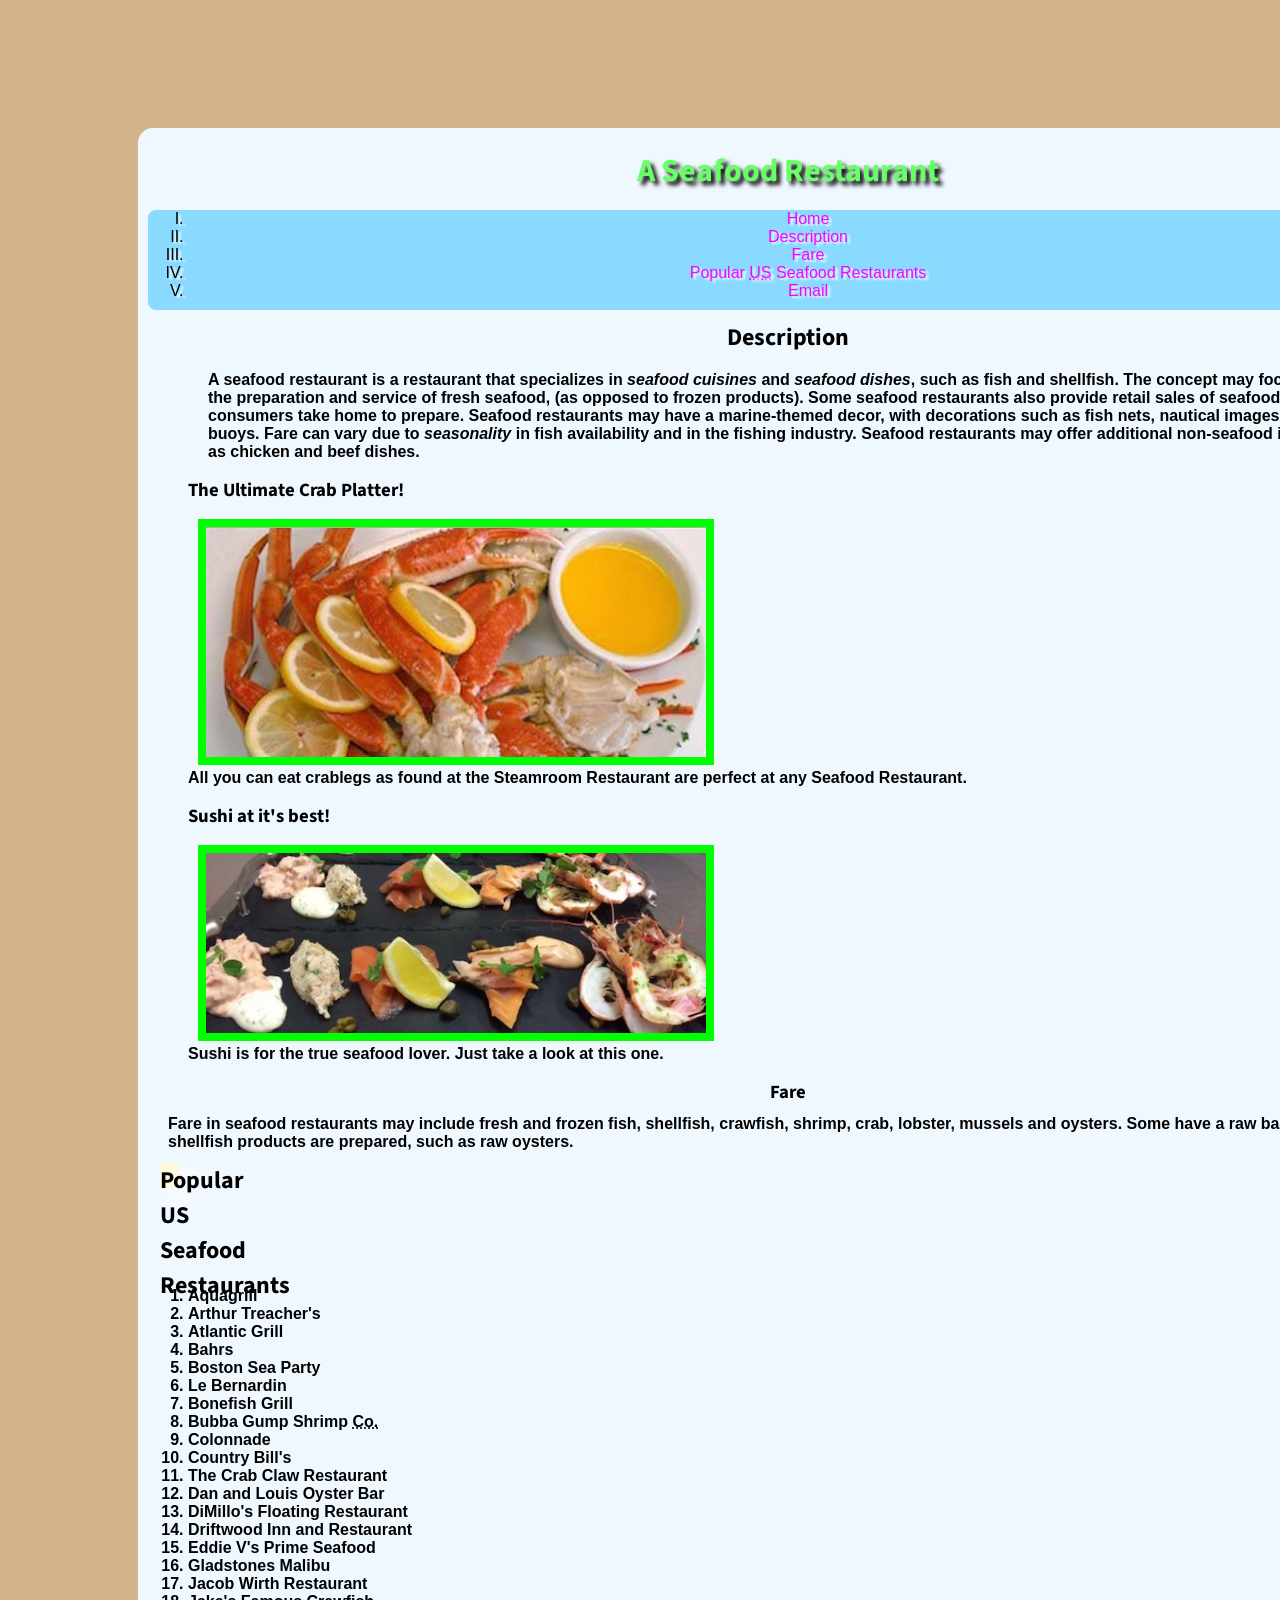
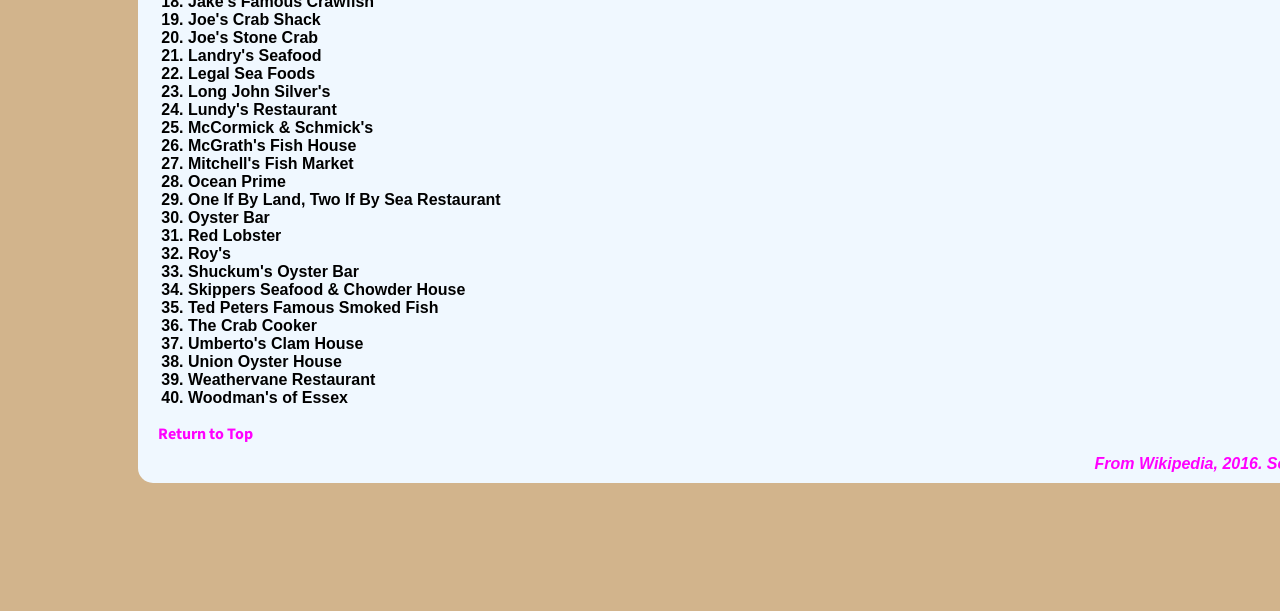
<file: pemberton-linda-project2/index.html>
<!DOCTYPE html>
<html lang="en">
	<head>
  		<meta charset= "utf-8" />
  		<title>Seafood Restaurants </title>
  		<link href='http://fonts.googleapis.com/css?family=Source+Sans+Pro' rel='stylesheet' type='text/css'>
  		<link href="css/main.css" rel="stylesheet"/>
  	</head>
  	<body>
  	
  	<div id = "main" class= "classification">
  		<header>
  		
  		<h1 id="top">A Seafood Restaurant</h1>
  		
  		</header>
  		
  		<nav>
  		<div id= "nav-bar">
  			<ul>
  				<li><a href="#top">Home</a></li>
  				<li><a href="#desc">Description</a></li>
  				<li><a href="#fare">Fare</a></li>
  				<li><a href="#rest">Popular <abbr title="United States"> US</abbr> 
  				Seafood Restaurants</a></li>
  				<li><a href="mailto:lbpemberton@fullsail.edu">Email</a></li>
  			</ul>
  		</div>
  		</nav>	
  		
  		<h2 id="desc">Description</h2>
  			
  			
  			
  			<blockquote cite= "http://en.wikipedia.org/wiki/Seafood_restaurant">
  			
  			<p>A <strong>seafood restaurant</strong> is a restaurant that specializes in
  			<em>seafood cuisines</em> and <em>seafood dishes</em>, such as fish and 
  			shellfish. The concept may focus upon the preparation and service of fresh
  			seafood, (as opposed to frozen products). Some seafood restaurants also 
  			provide retail sales of seafood that consumers take home to prepare. 
  			Seafood restaurants may have a marine-themed decor, with decorations such 
  			as fish nets, nautical images and buoys. Fare can vary due to <i>
  			seasonality</i> in fish availability and in the fishing industry. Seafood 
  			restaurants may offer additional non-seafood items, such as chicken and 
  			beef dishes.</p>
  				
  			</blockquote>
  			
  			
  			
  		<h3 id= "crabs">The Ultimate Crab Platter!</h3>
  			
  		
  			<figure>
  			<a href="images/crablegs-500x230.jpg"><img src="
  			images/crablegs-500x230.jpg" alt="crablegs" width= "500" height= "230" />
  			</a>
  				
  		
  				
  				<figcaption>All you can eat crablegs as found at the Steamroom Restaurant
  				are perfect at any Seafood Restaurant.
  				
  				</figcaption>
  					
  			</figure>	
  					
  	  	
  	  	
  	  		
  	  		
  	  	<h3 id= "sushi">Sushi at it's best!</h3>
  	  			
  		
  			<figure>
  			
  			<a href="images/seafood-sushi-platter.jpg"><img src="
  			images/seafood-sushi-platter.jpg" alt="sushi" width= "500" height= "180" />
  			</a>
  				
  				<figcaption>Sushi is for the true seafood lover.  Just take a look at this 
  				one.
  				
  				</figcaption>		
  		
  		
  			</figure>	
  		
  			
  	  		
  	  		
  		<article>
  		
  		
  			<h3 id= "fare">Fare</h3>
  			<aside>
  				<p>Fare in seafood restaurants may include fresh and frozen fish, shellfish, 
  				crawfish, shrimp, crab, lobster, mussels and oysters. Some have a raw bar
  				area where raw shellfish products are prepared, such as raw oysters.
  				</p>
  			</aside>
  		</article>
  			
  			
  			
  			
  		<h2 id="rest">Popular US Seafood Restaurants</h2>
  			<br>
  			<br>
  			<br>
  			<br>
  			
  			<ol>
  			
    			<li>Aquagrill</li>
    			<li>Arthur Treacher's</li>
    			<li>Atlantic Grill</li>
    			<li>Bahrs</li>
    			<li>Boston Sea Party</li>
    			<li>Le Bernardin</li>
    			<li>Bonefish Grill</li>
    			<li>Bubba Gump Shrimp <abbr title="Company">Co.</abbr></li>
    			<li>Colonnade</li>
    			<li>Country Bill's</li>
    			<li>The Crab Claw Restaurant</li>
    			<li>Dan and Louis Oyster Bar</li>
    			<li>DiMillo's Floating Restaurant</li>
    			<li>Driftwood Inn and Restaurant</li>
    			<li>Eddie V's Prime Seafood</li>
    			<li>Gladstones Malibu</li>
    			<li>Jacob Wirth Restaurant</li>
    			<li>Jake's Famous Crawfish</li>
    			<li>Joe's Crab Shack</li>
    			<li>Joe's Stone Crab</li>
    			<li>Landry's Seafood</li>
    			<li>Legal Sea Foods</li>
    			<li>Long John Silver's</li>
    			<li>Lundy's Restaurant</li>
    			<li>McCormick & Schmick's</li>
    			<li>McGrath's Fish House</li>
    			<li>Mitchell's Fish Market</li>
    			<li>Ocean Prime</li>
    			<li>One If By Land, Two If By Sea Restaurant</li>
    			<li>Oyster Bar</li>
    			<li>Red Lobster</li>
    			<li>Roy's</li>
    			<li>Shuckum's Oyster Bar</li>
    			<li>Skippers Seafood & Chowder House</li>
    			<li>Ted Peters Famous Smoked Fish</li>
    			<li>The Crab Cooker</li>
    			<li>Umberto's Clam House</li>
    			<li>Union Oyster House</li>
    			<li>Weathervane Restaurant</li>
    			<li>Woodman's of Essex</li>

            </ol>
    		
    		
    		
    		
    	<h4><a href="#top">Return to Top</a></h4>
     	<div id= "footer">
     		<footer>	
    		<a href="http://en.wikipedia.org/wiki/Seafood_restaurant"><em>From Wikipedia, 
    		2016. Seafood Restaurant</em></a>
    	
    		</footer>
    	</div>
    </div>
    	
  	</body>
</html>
</file>
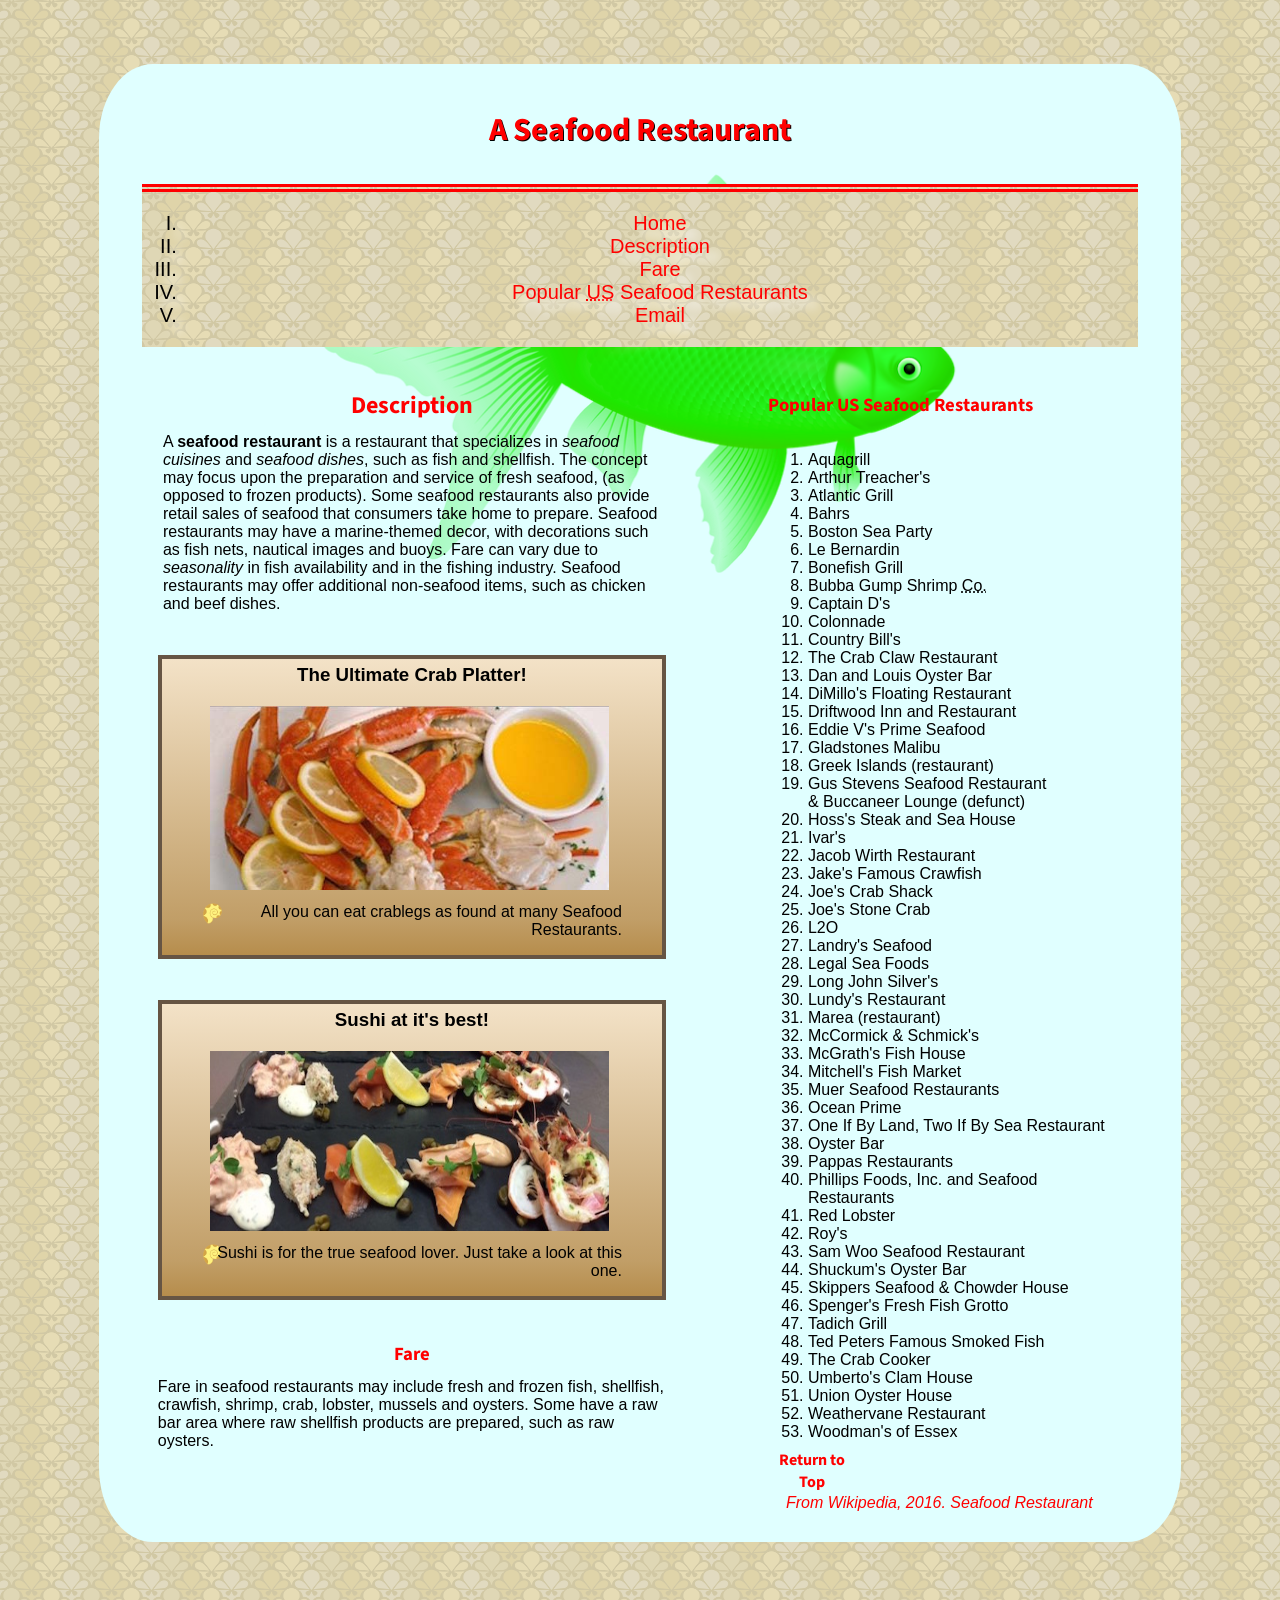
<file: pemberton-linda-project3/index.html>
<!DOCTYPE html>
<html lang="en">
	<head>
  		<meta charset= "utf-8" />
  		<title>Seafood Restaurants </title>
  		<link href='http://fonts.googleapis.com/css?family=Source+Sans+Pro' rel='stylesheet' type='text/css'>
  		<link href="css/main.css" rel="stylesheet"/>
  		<link rel= "shortcut icon" href="../images/seashell-thumbnail.png">
  		
  	</head>
  	<body>
  	
  	<div id = "main">
  		<header>
  		
  		<h1 id="top">A Seafood Restaurant</h1>
  		
  		</header>
  		
  			<nav>
  			<div id= "nav-bar">
  				<ul>
  					<li><a href="#top">Home</a></li>
					<li><a href="#desc">Description</a></li>
					<li><a href="#fare">Fare</a></li>
					<li><a href="#rest">Popular <abbr title="United States"> US</abbr> 
					Seafood Restaurants</a></li>
					<li><a href="mailto:lbpemberton@fullsail.edu">Email</a></li>
				</ul>
			</div>
			</nav>
  		
		<div id= "column1of2">
  			
			<h2 id="desc">Description </h2>
		
		
		
			
			
			
				<blockquote cite= "http://en.wikipedia.org/wiki/Seafood_restaurant">
			
				<p>A <strong>seafood restaurant</strong> is a restaurant that specializes in
				<em>seafood cuisines</em> and <em>seafood dishes</em>, such as fish and 
				shellfish. The concept may focus upon the preparation and service of fresh
				seafood, (as opposed to frozen products). Some seafood restaurants also 
				provide retail sales of seafood that consumers take home to prepare. 
				Seafood restaurants may have a marine-themed decor, with decorations such 
				as fish nets, nautical images and buoys. Fare can vary due to <i>
				seasonality</i> in fish availability and in the fishing industry. Seafood 
				restaurants may offer additional non-seafood items, such as chicken and 
				beef dishes.</p>
				
				</blockquote>
			
			<div id= "picture1">
			
			
			<h3 id= "crabs">The Ultimate Crab Platter!</h3>
			
		
				<figure>
				<a href="images/crablegs-500x230.jpg"><img src="
				images/crablegs-500x230.jpg" alt="crablegs"/>
				</a>
				
		
				
					<figcaption>All you can eat crablegs as found at many Seafood Restaurants.
				
					</figcaption>
					
				</figure>	
					
			</div>
		
			<div id= "picture2">	
			
			<h3 id= "sushi">Sushi at it's best!</h3>
				
				<figure>
				<a href="images/seafood-sushi-platter.jpg"><img src="
				images/seafood-sushi-platter.jpg" alt="sushi" width= "500" height= "180" />
				</a>
				
					<figcaption>Sushi is for the true seafood lover.  Just take a look at this one.
					</figcaption>		
		
		
				</figure>	
			
			
			</div>	
			
			<article>
		
		
				<h3 id= "fare">Fare</h3>
				<aside>
					<p>Fare in seafood restaurants may include fresh and frozen fish, shellfish, 
					crawfish, shrimp, crab, lobster, mussels and oysters. Some have a raw bar
					area where raw shellfish products are prepared, such as raw oysters.
					</p>
				</aside>
			</article>
			
		</div>	
			
		<div id ="column2of2">	
			<h3 id="rest">Popular US Seafood Restaurants</h3>
		
				<br>
			
			
				<ol>
			
					
					<li>Aquagrill</li>
					<li>Arthur Treacher's</li>
					<li>Atlantic Grill</li>
					<li>Bahrs</li>
					<li>Boston Sea Party</li>
					<li>Le Bernardin</li>
					<li>Bonefish Grill</li>
					<li>Bubba Gump Shrimp <abbr title="Company">Co.</abbr></li>
					<li>Captain D's</li>
					<li>Colonnade</li>
					<li>Country Bill's</li>
					<li>The Crab Claw Restaurant</li>
					<li>Dan and Louis Oyster Bar</li>
					<li>DiMillo's Floating Restaurant</li>
					<li>Driftwood Inn and Restaurant</li>
					<li>Eddie V's Prime Seafood</li>
					<li>Gladstones Malibu</li>
					<li>Greek Islands (restaurant)</li>
					<li>Gus Stevens Seafood Restaurant <br> 
						& Buccaneer Lounge (defunct)</li>
					<li>Hoss's Steak and Sea House</li>
					<li>Ivar's</li>
					<li>Jacob Wirth Restaurant</li>
					<li>Jake's Famous Crawfish</li>
					<li>Joe's Crab Shack</li>
					<li>Joe's Stone Crab</li>
					<li>L2O</li>
					<li>Landry's Seafood</li>
					<li>Legal Sea Foods</li>
					<li>Long John Silver's</li>
					<li>Lundy's Restaurant</li>
					<li>Marea (restaurant)</li>
					<li>McCormick & Schmick's</li>
					<li>McGrath's Fish House</li>
					<li>Mitchell's Fish Market</li>
					<li>Muer Seafood Restaurants</li>
					<li>Ocean Prime</li>
					<li>One If By Land,
						Two If By Sea Restaurant</li>
					<li>Oyster Bar</li>
					<li>Pappas Restaurants</li>
					<li>Phillips Foods, Inc.
						and Seafood Restaurants</li>
					<li>Red Lobster</li>
					<li>Roy's</li>
					<li>Sam Woo Seafood Restaurant</li>
					<li>Shuckum's Oyster Bar</li>
					<li>Skippers Seafood & Chowder House</li>
					<li>Spenger's Fresh Fish Grotto</li>
					<li>Tadich Grill</li>
					<li>Ted Peters Famous Smoked Fish</li>
					<li>The Crab Cooker</li>
					<li>Umberto's Clam House</li>
					<li>Union Oyster House</li>
					<li>Weathervane Restaurant</li>
					<li>Woodman's of Essex</li>


				</ol>
			
		
			<div id= "return">	
			<h4><a href="#top">Return to Top</a></h4>
			</div>
		
			<div id= "footer">
				<footer>	
				<a href="http://en.wikipedia.org/wiki/Seafood_restaurant"><em>From Wikipedia, 
				2016. Seafood Restaurant</em></a>
		
				</footer>
				
			</div>
			
		</div>
	</div>
	                         
	</body>
</html>
</file>
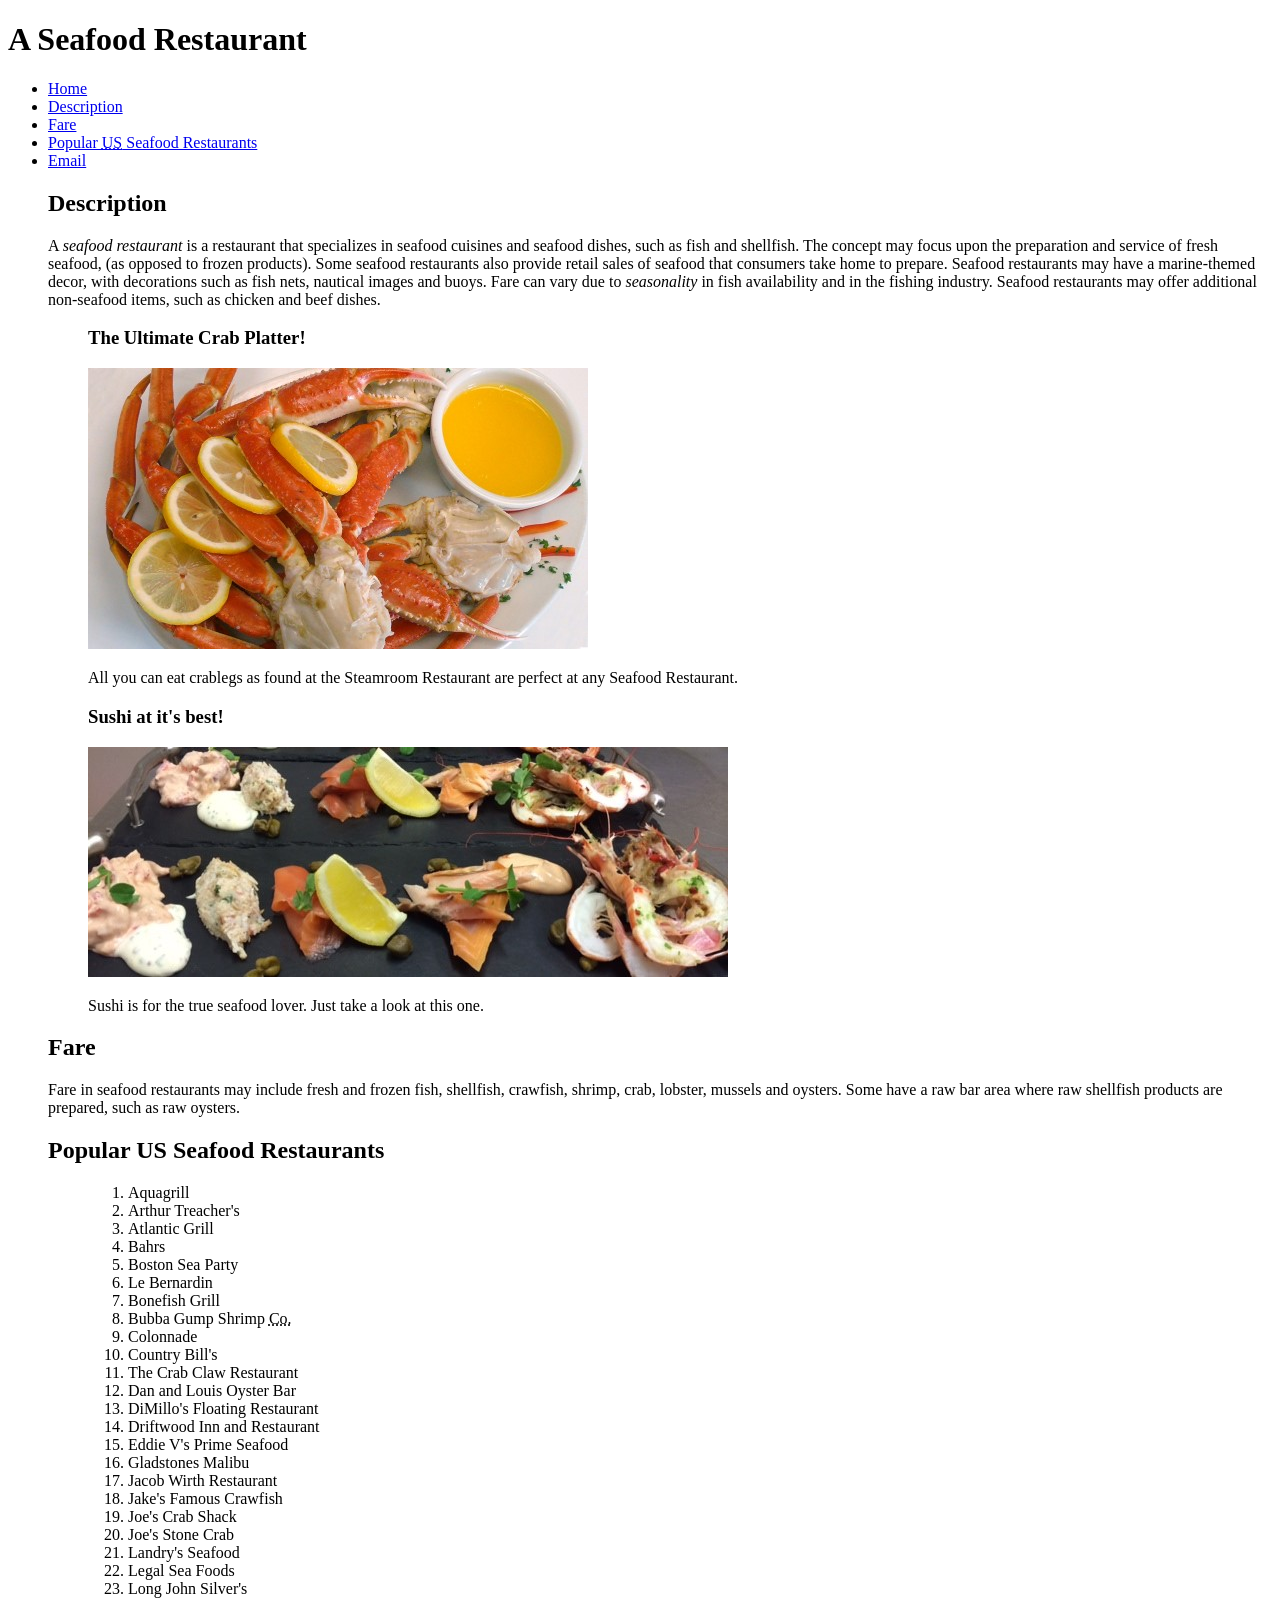
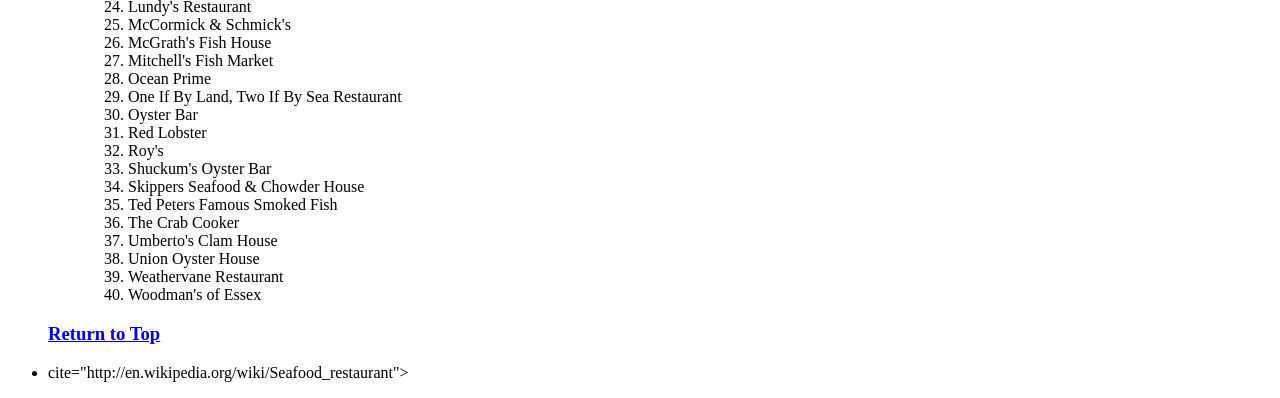
<file: Project-1/index.html>
<!DOCTYPE html>
<html lang="en">
	<head>
  		<meta charset= "utf-8" />
  		<title>Seafood Restaurants </title>
  	</head>
  	<body>
  		<div id="header">
  		<h1 id="top">A Seafood Restaurant</h1>
  			<div id="nav">
  				<ul>
  					<li><a href="home">Home</a></li>
  					<li><a href="#desc">Description</a></li>
  					<li><a href="#fare">Fare</a></li>
  					<li><a href="#rest">Popular <acronym title="United States"> US</acronym> 
  					Seafood Restaurants</a></li>
  					<li><a href="mailto:lbpemberton@fullsail.edu">Email</a></li>
  			
  			<h2 id="desc">Description</h2>
  			
  			<p>
  			A <em>seafood restaurant</em> is a restaurant that specializes in seafood cuisines and 
  			seafood dishes, such as fish and shellfish. The concept may focus upon the 
  			preparation and service of fresh seafood, (as opposed to frozen products). 
  			Some seafood restaurants also provide retail sales of seafood that consumers 
  			take home to prepare. Seafood restaurants may have a marine-themed decor, with
  			decorations such as fish nets, nautical images and buoys. Fare can vary 
  			due to <i>seasonality</i> in fish availability and in the fishing industry. 
  			Seafood restaurants may offer additional non-seafood items, such as chicken and 
  			beef dishes.
  			</p>
  			<article>
  			<figure cite= >
  			<h3>The Ultimate Crab Platter!</h3>
  			<p>
  			<img src="images/CrabLegs-500x281.jpg" alt="The Ultimate Crab Platter!
  			title="All you can eat crablegs as found at the Steamroom Restaurant are perfect 
  			at any Seafood Restaurant."
  			width ""250"
  			height "140"/>
  			
  		
  				<figcaption>All you can eat crablegs as found at the Steamroom Restaurant are perfect 
  				at any Seafood Restaurant.
  				</figcaption>
  	  		</figure>
  	  		
  	  		<article>
  			<figure>
  			<h3>Sushi at it's best!</h3>
  			<p>
  			<img src="images/seafood-sushi-platter.jpg" alt="Sushi Platter!
  			title="Sushi is for the true seafood lovers."
  			width ""640"
  			height "230"/>
  			
  		
  				<figcaption>Sushi is for the true seafood lover.  Just take a look at this one.
  				</figcaption>
  	  		</figure>
  		
  			<h2 id="fare">Fare</h2>
  			<p>
  			Fare in seafood restaurants may include fresh and frozen fish, shellfish, 
  			crawfish, shrimp, crab, lobster, mussels and oysters. Some have a raw bar
  			area where raw shellfish products are prepared, such as raw oysters.
  			</p>
  			
  			<h2 id="rest">Popular US Seafood Restaurants</h2>
  			<blockquote cite="http://en.wikipedia.org/wiki/Seafood_restaurant">
  			<p>
  			<ol>
  			
    			<li>Aquagrill</li>
    			<li>Arthur Treacher's</li>
    			<li>Atlantic Grill</li>
    			<li>Bahrs</li>
    			<li>Boston Sea Party</li>
    			<li>Le Bernardin</li>
    			<li>Bonefish Grill</li>
    			<li>Bubba Gump Shrimp <abbr title="Company">Co.</abbr></li>
    			<li>Colonnade</li>
    			<li>Country Bill's</li>
    			<li>The Crab Claw Restaurant</li>
    			<li>Dan and Louis Oyster Bar</li>
    			<li>DiMillo's Floating Restaurant</li>
    			<li>Driftwood Inn and Restaurant</li>
    			<li>Eddie V's Prime Seafood</li>
    			<li>Gladstones Malibu</li>
    			<li>Jacob Wirth Restaurant</li>
    			<li>Jake's Famous Crawfish</li>
    			<li>Joe's Crab Shack</li>
    			<li>Joe's Stone Crab</li>
    			<li>Landry's Seafood</li>
    			<li>Legal Sea Foods</li>
    			<li>Long John Silver's</li>
    			<li>Lundy's Restaurant</li>
    			<li>McCormick & Schmick's</li>
    			<li>McGrath's Fish House</li>
    			<li>Mitchell's Fish Market</li>
    			<li>Ocean Prime</li>
    			<li>One If By Land, Two If By Sea Restaurant</li>
    			<li>Oyster Bar</li>
    			<li>Red Lobster</li>
    			<li>Roy's</li>
    			<li>Shuckum's Oyster Bar</li>
    			<li>Skippers Seafood & Chowder House</li>
    			<li>Ted Peters Famous Smoked Fish</li>
    			<li>The Crab Cooker</li>
    			<li>Umberto's Clam House</li>
    			<li>Union Oyster House</li>
    			<li>Weathervane Restaurant</li>
    			<li>Woodman's of Essex</li>

            </ol>
    		</p>
    		</blockquote>
    <p>		
    <h3><a href="#top">Return to Top</a></h3>
    </p>
    <li>cite="http://en.wikipedia.org/wiki/Seafood_restaurant"><From Wikipedia. 2016</cite></li>
  	</body>
</html>
</file>
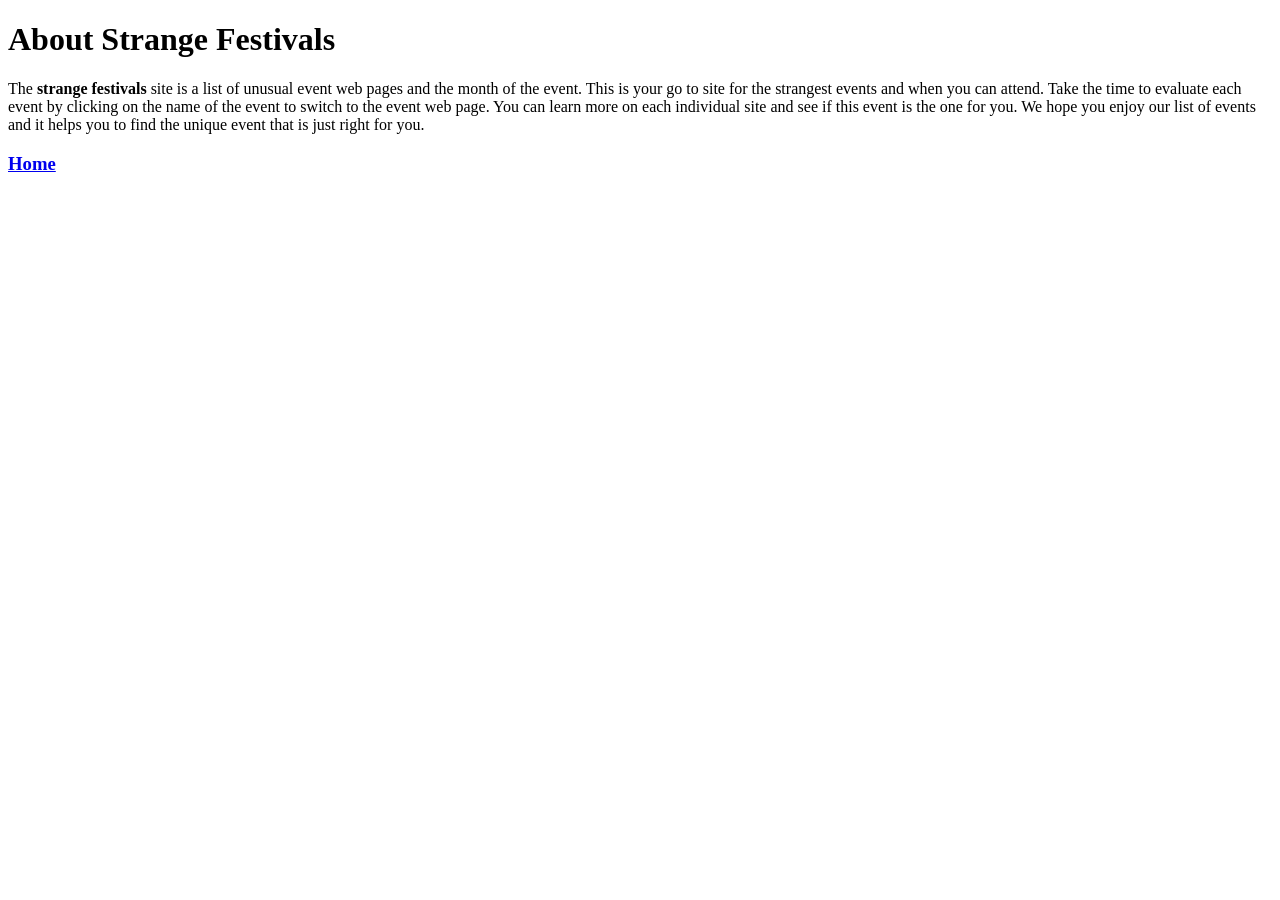
<file: about.html>
<!DOCTYPE html>
<html lang="en">
	<head>
  		<meta charset= "utf-8" />
  		<title>About Strange Festivals link </title>
  	</head>
  	<body>
  		<h1><b>About</b> Strange Festivals</h1>
  		<p>
  		The <b>strange festivals</b> site is a list of unusual event web pages and the month of the 
  		event.  This is your <par>go to</par> site for the strangest events and when you can attend.  Take the 
  		time to evaluate each event by clicking on the name of the event to switch to the event web page.  
  		You can learn more on each individual site and see if this event is the one for you.  We hope you 
  		enjoy our list of events and it helps you to find the unique event that is just right for you.
  		
  		</p>
  		<div></div>
  		<p>
  		<h3><a href="file:///Users/lindapembertonweb/Desktop/Classes%20/dws1/links.html">Home</h3>
  		</p>
  	</body>
</html>
</file>
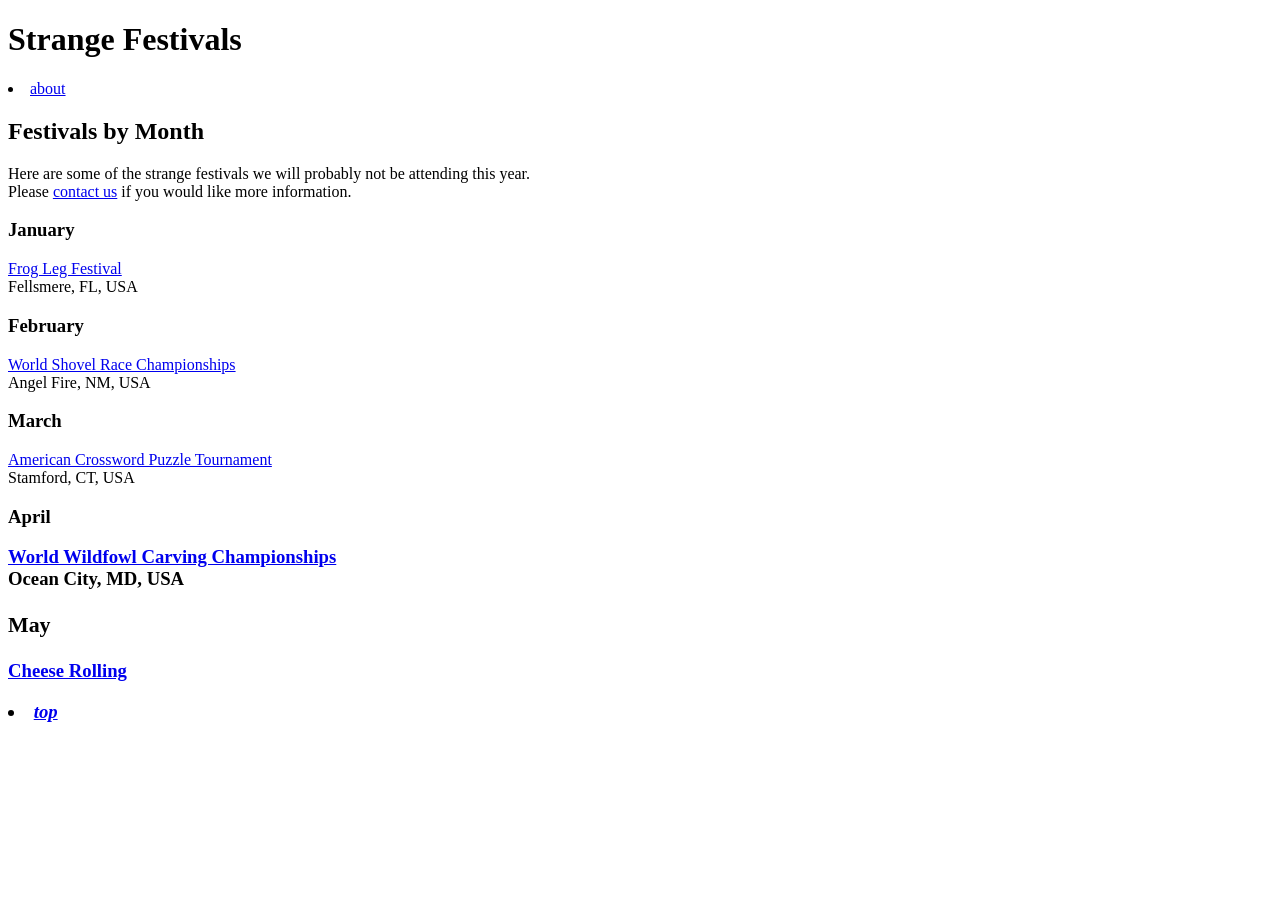
<file: links.html>
<!DOCTYPE html>
<html lang="en">
	<head>
  		<meta charset= "utf-8" />
  		<title>Strange Festivals Assignment </title>
  	</head>
  	<body>
  	<header>
  	
  		<h1 id="top">Strange Festivals</h1>
  		<nav>
  			<li><a href="file:///Users/lindapembertonweb/Desktop/Classes%20/dws1/about.html">about</a></li>
  		</nav>
  		
  		<p>
  	</header>

			<h2>Festivals by Month</h2>

			<p>Here are some of the strange festivals we will probably not be attending this year. 
			<br/>Please <a href="mailto:lbpemberton@fullsail.edu">contact us</a> if you would like more information.</p>

			<h3>January</h3>
			
			<p><a href="http://www.froglegfestival.com">
				Frog Leg Festival</a><br />
				Fellsmere, FL, USA</p>

			<h3>February</h3>

			<p><a href="http://www.santafenewmexican.com/LocalNews/Angel-Fire-Shovel-Racing-Revived">
				World Shovel Race Championships</a><br />
				Angel Fire, NM, USA</p>

			<h3>March</h3>
			
			<p><a href="http://www.crosswordtournament.com">
				American Crossword Puzzle Tournament</a><br />
				Stamford, CT, USA</p>

			<h3>April<h3/>
			
			<p><a href="http://www.wardmuseum.org">
				World Wildfowl Carving Championships<a/><br/>
				Ocean City, MD, USA</p>

			<h3>May</h3>

			<p><a href="http://www.cheese-rolling.co.uk">
				Cheese Rolling</a></p>
				
				
				
			<div>
			<li><a href="#top"><i>top</i></a></li>
			</div>
  		
  	 </p>
  	</body>
</html>
</file>
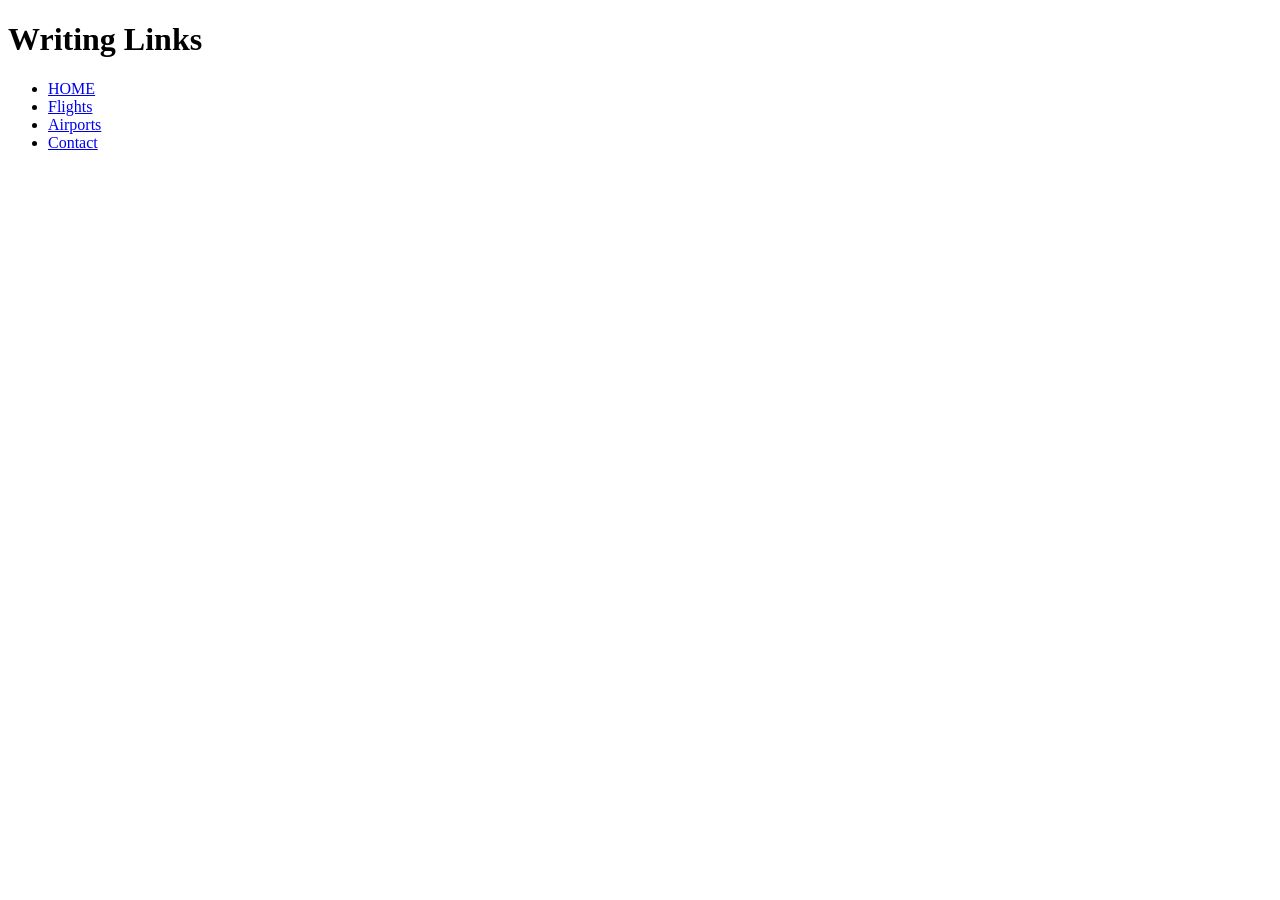
<file: list_practice.html>
<!DOCTYPE html>
<html lang="en">
	<head>
  		<meta charset= "utf-8" />
  		<title> Link Practice </title>
  	</head>
  	<body>
  		<h1>Writing Links</h1>
  		<p>
  		
  			<ul>
  				<li><a href="index.html">HOME</a></li>
  				<li><a href="flights.html">Flights</a></li>
  				<li><a href="airports.html">Airports</a></li>
  				<li><a href="contact.html">Contact</a></li>
  			</ul>
  		
  		</p>
  	</body>
</html>
</file>
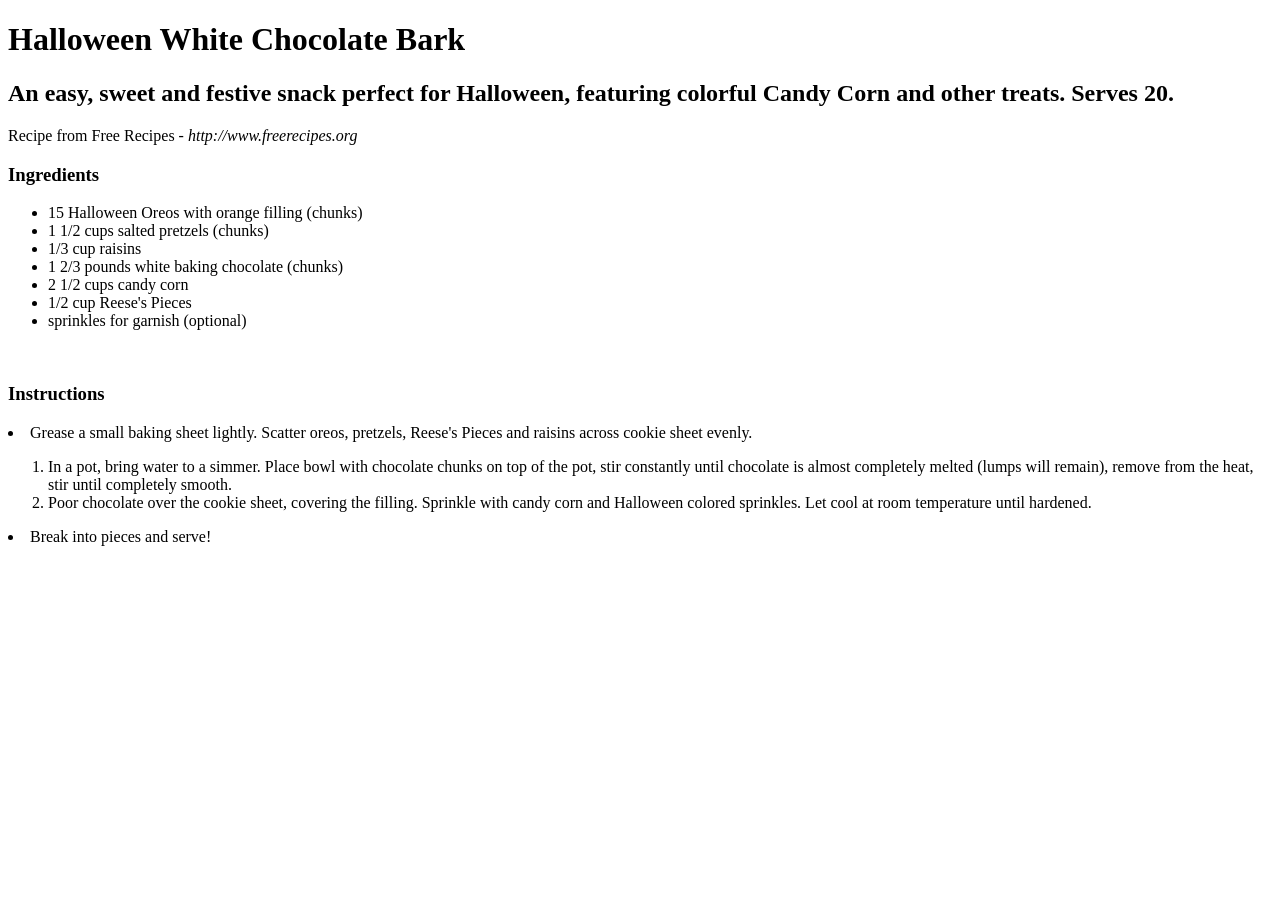
<file: lists.html>
<!DOCTYPE html>
<html lang="en">
	<head>
  		<meta charset= "utf-8" />
  		<title> Halloween White Chocolate Bark Lists </title>
  	</head>
  	<body>
  		<h1>Halloween White Chocolate Bark</h1>
  			<h2>An easy, sweet and festive snack perfect for Halloween, featuring colorful 
  			   	Candy Corn and other treats. Serves 20.</h2>

				<p>Recipe from Free Recipes - <cite>http://www.freerecipes.org</cite>

				<h3>Ingredients</h3>
					<ul>
					

    			 		<li>15 Halloween Oreos with orange filling (chunks)</li>
    			 		<li>1 1/2 cups salted pretzels (chunks)</li>
    			 		<li>1/3 cup raisins</li>
    			 		<li>1 2/3 pounds white baking chocolate (chunks)</li>
    			 		<li>2 1/2 cups candy corn</li>
    			 		<li>1/2 cup Reese's Pieces</li>
    			 		<li>sprinkles for garnish (optional)</li>
    			 	</ul>
    			 	<br>

				<h3>Instructions</h3>

				<li>Grease a small baking sheet lightly. Scatter oreos, pretzels, Reese's Pieces and raisins 
					across cookie sheet evenly.</li>

    				<ol>
    					<li>In a pot, bring water to a simmer. Place bowl with chocolate chunks on top of the 
    						pot, stir constantly until chocolate is almost completely melted (lumps will remain),
							remove from the heat, stir until completely smooth.</li>
    					<li>Poor chocolate over the cookie sheet, covering the filling. Sprinkle with candy 
    						corn and Halloween colored sprinkles. Let cool at room temperature until hardened.</li> 
    				</ol>
    					<li>Break into pieces and serve!</li>
    			</p>
  	</body>
</html>
</file>
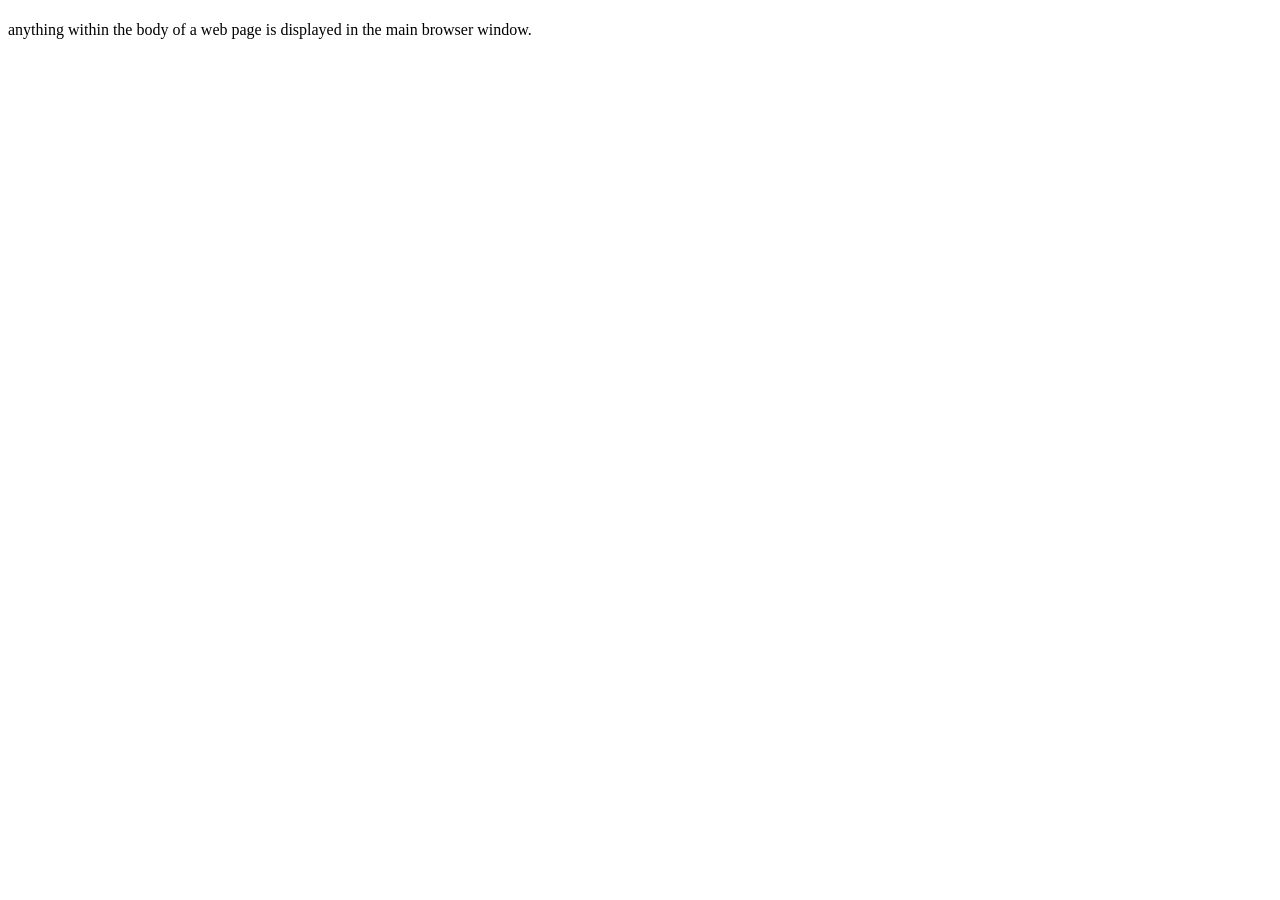
<file: template.html>
<!DOCTYPE html>
<html lang="en">
	<head>
  		<meta charset= "utf-8" />
  		<title>This is the Title of the Page </title>
  	</head>
  	<body>
  		<h1></h1>
  		<p>anything within the body of a web page is displayed in the main browser window.
  		</p>
  	</body>
</html>
</file>
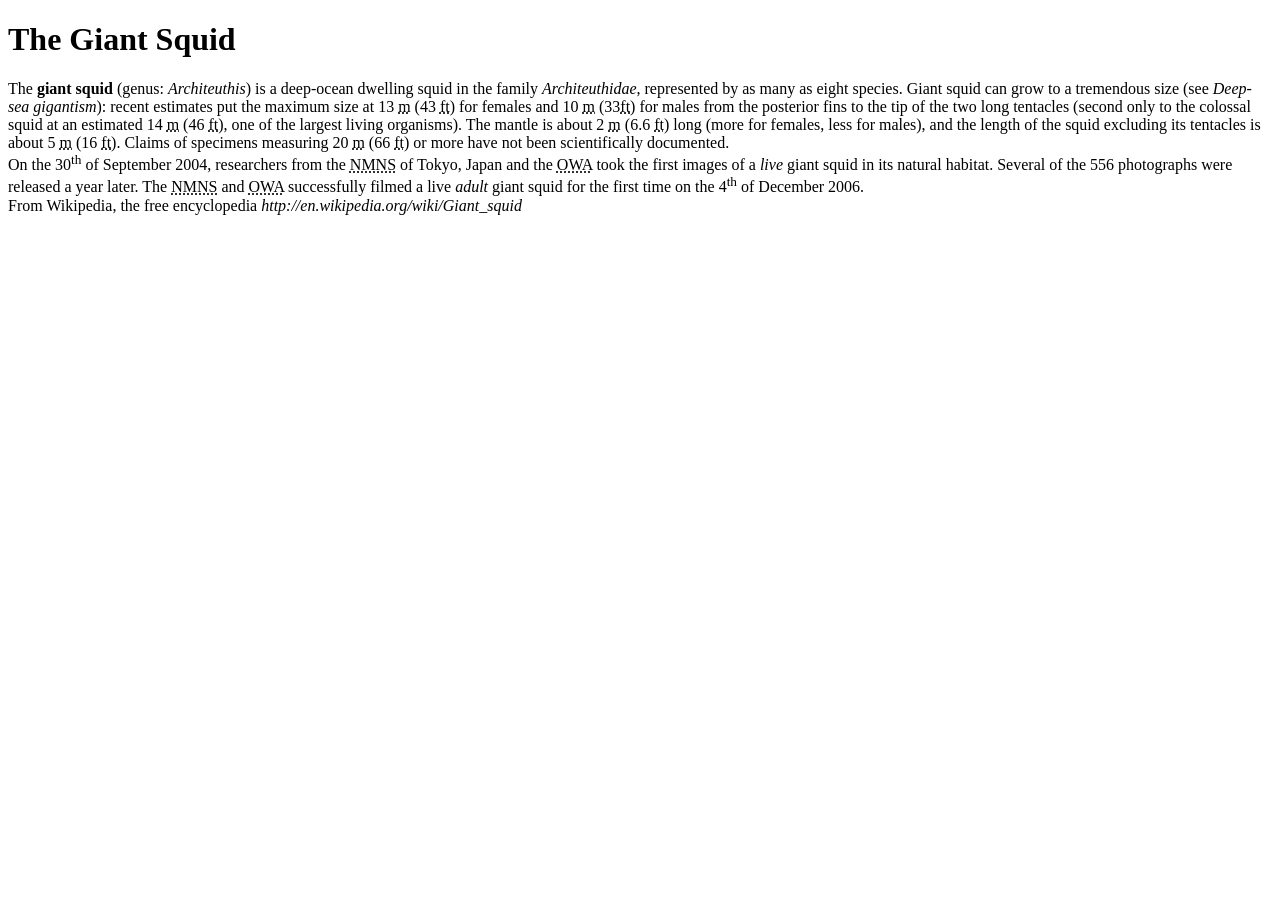
<file: text.html>
<!DOCTYPE html>
<html lang="en">
	<head>
  		<meta charset= "utf-8" />
  		<title>The Giant Squid Text</title>
  	</head>
  	<body>
  		<h1>The Giant Squid</h1>
  		<p>

			The <b>giant squid</b> (genus: <i>Architeuthis</i>) is a deep-ocean dwelling squid in the 
			family <i>Architeuthidae</i>, represented by as many as eight species. Giant squid 
			can grow to a tremendous size (see <i>Deep-sea gigantism</i>): recent estimates put 
			the maximum size at 13 <abbr title="meters">m</abbr> (43 <abbr title="feet">ft</abbr>) for females and 10 
			<abbr title="meters">m</abbr> (33<abbr title="feet">ft</abbr>) for males from 
			the posterior fins to the tip of the two long tentacles (second only to the 
			colossal squid at an estimated 14 <abbr title="meters">m</abbr> (46 <abbr title="feet">ft</abbr>), one of the largest living 
			organisms). The mantle is about 2 <abbr title="meters">m</abbr> (6.6 <abbr title="feet">ft</abbr>) long (more for females, less 
			for males), and the length of the squid excluding its tentacles is about 5 <abbr title="meters">m</abbr> 
			(16 <abbr title="feet">ft</abbr>). Claims of specimens measuring 20 <abbr title="meters">m</abbr> (66 <abbr title="feet">ft</abbr>) 
			or more have not been scientifically documented.<br/>
			On the 30<sup>th</sup> of September 2004, researchers from the <acronym title= "Museum of Nature and Science">
			NMNS</acronym> of Tokyo, Japan and the <acronym title = "Ogasawara Whale Watching Association">
			OWA</acronym> took the first images of a <em>live</em> giant squid in its natural habitat. Several of the 556 
			photographs were released a year later. The <acronym title= "Museum of Nature and Science">
			NMNS</acronym> and <acronym title = "Ogasawara Whale Watching Association">
			OWA</acronym> successfully filmed 
			a live <em>adult</em> giant squid for the first time on the 4<sup>th</sup> of December 2006.
			<br>
			
			From Wikipedia, the free encyclopedia <i>http://en.wikipedia.org/wiki/Giant_squid</i>
			
		</p>

  	</body>
</html>
</file>
<file: pemberton-linda-project2/css/main.css>
a:link  {
	color: #f0f;
	text-decoration: none;
}

a:visited {
	color: #00f;
	
}

a:hover {
	color: #00008b;
	text-decoration: underline;
}

a:active {
	color: #f00;
	text-decoration: none;
}



body {
		
		background-color: #d2b48c; 
		font-family: Arial, Helvetica, sans-serif;
		font-weight: bold;
		min-width:20%;
		max-width:100%;
		margin: 10%;
		
}


#main	{
		font-family: Arial, Helvetica, sans-serif;
		width: 80em;
		margin: 25px 10px;
		background-color: #f0f8ff; 
		padding: 10px;
		border-radius: 15px;

}


#header	{
		font-family: 'Source Sans Pro', sans-serif;
		background-color: #FF0; 
		
		
}
#nav-bar {
		width: 80em;
		height: 100px;
		font-size: 16px;
		font-family: Arial, Helvetica, sans-serif;
		font-weight: normal;
		text-align: center;
		text-shadow: 3px 2px 2px #fff;
		background-color: #8AD9FF;	
		border-radius: 8px;
		border-color: #000;
		
}


ul {
	list-style-type: upper-roman;
	color: #000;
}



		
				
#header {
	margin: 30px auto;
	padding: 12px;
	border-top: 30px;
	
	
		
}

h1	{
	margin:	10px 20px 10px 20px;
	color:	#6f6;
	font-family: 'Source Sans Pro', sans-serif;
	text-align: center;
	text-shadow: 4px 4px 4px #000;  
}

#rest	{
	width:	0.8em;
	height: 1.0em;
	margin: .5em;
	background-color: #FFF8DC; 
	border: 10px;
	box-shadow: 10px 10px 25px #FFF;
}

h2	{
	margin: 10px;
	font-family: 'Source Sans Pro', sans-serif;
	color: #000; 	
}


#desc {

	text-align: center;
	font-weight: bold;
	
}
		
h3,h4 {
	font-family: 'Source Sans Pro', sans-serif;
	font: 1.25em;
	margin: 10px 10px 10px 10px;
}

#crabs {
	margin-left: 40px;

}

#sushi {
	margin-left: 40px;
}

#fare {
	text-align: center;
	font-weight: bold;
	font: 1.50em;
}

	
p	{
	font:	.75em;
	margin: 10px 20px 10px 20px;
}
	
#footer {
	color: #000;
	font: italic 1.25em;
	margin-right: 10px;
	text-align: right;
}

figure img {
	margin-left: 10px;
	border: 8px solid #0f0;
}

figure img:hover {
	border: 6px solid #23004C;
}
</file>
<file: pemberton-linda-project3/css/main.css>
a:link  {
	color: #f00;
	text-decoration: none;
}

a:visited {
	color: #00f;
	
}

a:hover {
	color: #00008b;
	text-decoration: underline;
}

a:active {
	color: #f0f;
	text-decoration: none;
}



body {
		
		background: url("../images/sand-blossom.gif");
		font-family: Arial, Helvetica, sans-serif;
		font: 1.0em;
		min-width: 10%;
		max-width: 95%;
		max-height: 80%;
		margin: 0;
		padding: 5% 5% 5% 5%;
			
		
}



#main	{
		font-family: Arial, Helvetica, sans-serif;
		width: 90%;
		height: 80%;
		margin-left: auto;
		margin-right: auto;
		background-color: #e0ffff; 
		border-radius: 5%;
		background-image: url("../images/fish_green.png");
		background-repeat: no-repeat;
		background-position: 55% 30%;
		background-size: 60%;
		padding: 1% 2% 2% 2%;
		background-attachment: fixed;
		overflow: hidden;

}

#header {
	margin-top: 8%;
	padding: 20% 0 5% 0;
}

h1	{
	margin:	3% 2% 3% 2%;
	color:	#f00;
	font-family: 'Source Sans Pro', sans-serif;
	text-align: center;
	text-shadow: .035em .035em 0 #000;
	
		
}

#nav-bar {
		margin: 2% 3% 3% 2%;
		width: 96%;
		height: 10%;
		background: url("../images/sand-blossom.gif");
		background-repeat: repeat;
		border-top: .500em double #f00;
}


ul {
	font-size: 1.25em;
	font-family: Arial, Helvetica, sans-serif;
	font-weight: normal;
	text-shadow: .500em .500em .500em #fff;
	list-style-type: upper-roman;
	color: #000;
	text-align: center;
	padding-bottom: 2%;
}

#column1of2{
	float: left;
	width: 50%;
	min-width: 10%;
	max-height: 90%;
	overflow: hidden;
	margin-left: 3%;
	margin-right: 5%;
}

h2	{
	
	margin: 2% 1% 2% 1%;
	font-family: 'Source Sans Pro', sans-serif;
	text-align: center;
	clear: left;
	color: #f00;
	 	
	
}
         


#desc {
	
	text-align: center;
	font-weight: bold;
	margin: 2% 1% 2% 1%;
	
	
}
blockquote	{
	
	font:	1.125em;
	margin: 2% 1% 8% 1%;
}


		
h3,h4 {
	
	font-family: 'Source Sans Pro', sans-serif;
	margin: 1%;
	color: #f00;
}
	

#picture1{
	margin: 2% 1% 8% 1%;
	border: .250em solid #665544;
	background: #f3e2c7; /* Old browsers */
	background: -moz-linear-gradient(top,  #f3e2c7 0%, #c19e67 88%, #b68d4c 100%, #e9d4b3 100%); /* FF3.6+ */
	background: -webkit-gradient(linear, left top, left bottom, color-stop(0%,#f3e2c7), color-stop(88%,#c19e67), color-stop(100%,#b68d4c), color-stop(100%,#e9d4b3)); /* Chrome,Safari4+ */
	background: -webkit-linear-gradient(top,  #f3e2c7 0%,#c19e67 88%,#b68d4c 100%,#e9d4b3 100%); /* Chrome10+,Safari5.1+ */
	background: -o-linear-gradient(top,  #f3e2c7 0%,#c19e67 88%,#b68d4c 100%,#e9d4b3 100%); /* Opera 11.10+ */
	background: -ms-linear-gradient(top,  #f3e2c7 0%,#c19e67 88%,#b68d4c 100%,#e9d4b3 100%); /* IE10+ */
	background: linear-gradient(to bottom,  #f3e2c7 0%,#c19e67 88%,#b68d4c 100%,#e9d4b3 100%); /* W3C */
	
}
#crabs {
	font-family: Arial, Helvetica, sans-serif;	
	margin-bottom: 2%;
	text-align: center;
	color: #000;
	
	
}


#picture2{
	margin: 2% 1% 8% 1%;
	border: .250em solid #665544;
	background: #f3e2c7; /* Old browsers */
	background: -moz-linear-gradient(top,  #f3e2c7 0%, #c19e67 88%, #b68d4c 100%, #e9d4b3 100%); /* FF3.6+ */
	background: -webkit-gradient(linear, left top, left bottom, color-stop(0%,#f3e2c7), color-stop(88%,#c19e67), color-stop(100%,#b68d4c), color-stop(100%,#e9d4b3)); /* Chrome,Safari4+ */
	background: -webkit-linear-gradient(top,  #f3e2c7 0%,#c19e67 88%,#b68d4c 100%,#e9d4b3 100%); /* Chrome10+,Safari5.1+ */
	background: -o-linear-gradient(top,  #f3e2c7 0%,#c19e67 88%,#b68d4c 100%,#e9d4b3 100%); /* Opera 11.10+ */
	background: -ms-linear-gradient(top,  #f3e2c7 0%,#c19e67 88%,#b68d4c 100%,#e9d4b3 100%); /* IE10+ */
	background: linear-gradient(to bottom,  #f3e2c7 0%,#c19e67 88%,#b68d4c 100%,#e9d4b3 100%); /* W3C */
}
#sushi {
	font-family: Arial, Helvetica, sans-serif;
	text-align: center;
	margin-bottom: 2%;
	color: #000;
}

figure img {
	margin: 1% 1% 2% 2%;
	width: 95%;
	min-width: 30%;
	overflow: auto;
}
	


figure img:hover {
	border: .250em solid #23004C;
}

figcaption{
	background-image: url("../images/seashell-thumbnail.png");
	background-size: 5%;
	background-repeat: no-repeat;
	text-align: right;
	font: 1.85em;
	
}


#fare {
	font-family: 'Source Sans Pro', sans-serif;
	text-align: center;
	font: 1.85em;
	margin: 2% 1% 2% 1%;
}
p	{
	
	display: block;
	margin: 2% 1% 2% 1%;
}
	
	



#column2of2{
	float: left;
	overflow: hidden;
	max-width: 50%;
	min-width: 20%;
	max-height: 90%;
	margin-left: 4%;
	
}

#rest	{
	
	margin: 4% 1% 2% 1%;
	overflow: auto;
	
	
}
ol	{
	margin: 2% 1% 2% 1%;
	
}

#return{
	float: left;
	clear: both;
	text-align: center;
	
	
}

#footer {
	float: left;
	clear: both;
	color: #000;
	font: italic 1.25em;
	margin-left: 6%;
	text-align: left;
	margin-bottom: 2%;
}
</file>
